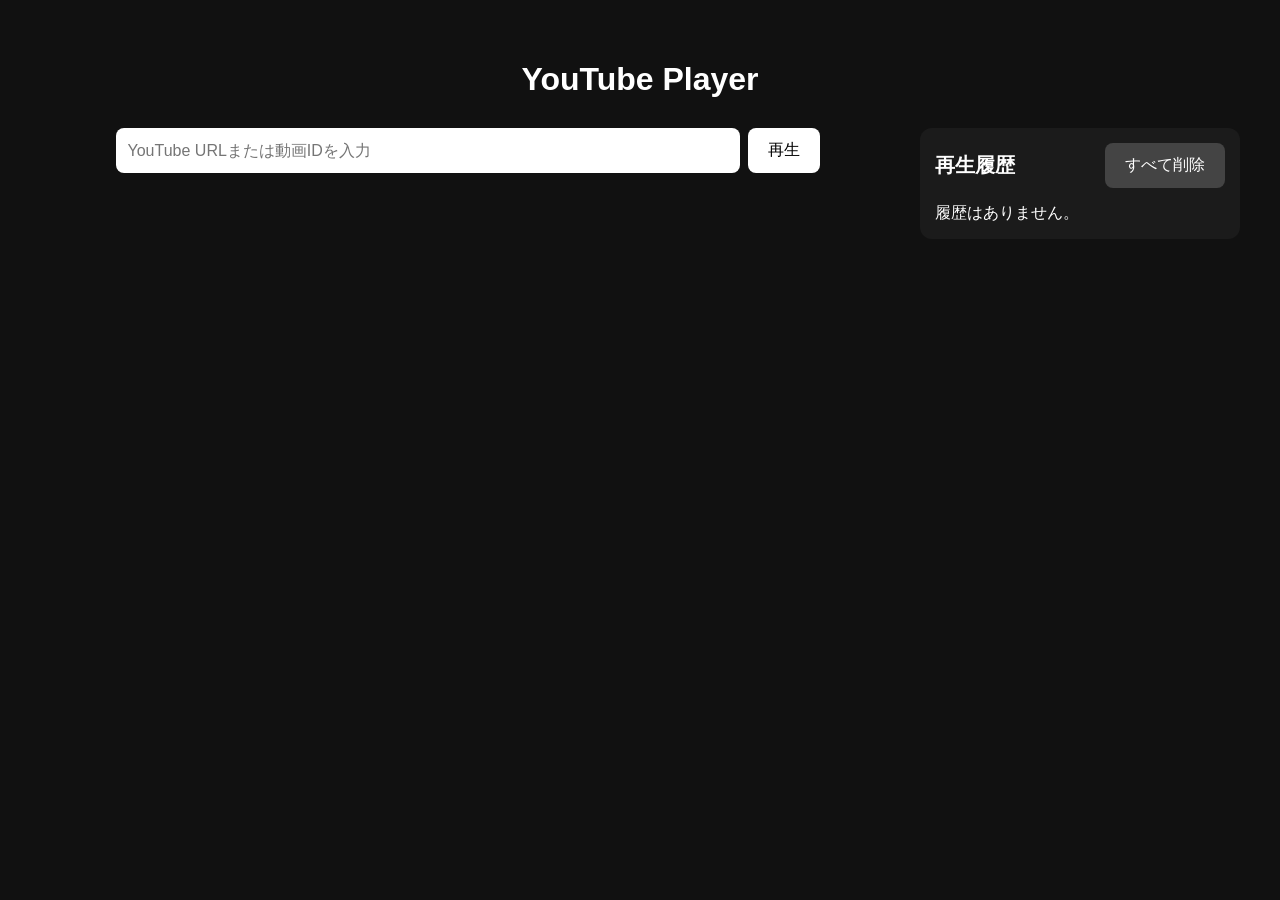
<file: Youtube-Iframe/index.html>
<!DOCTYPE html>
<html lang="ja">
<head>
    <meta charset="UTF-8">
    <meta name="viewport" content="width=device-width, initial-scale=1.0">
    <title>YouTube Player</title>
    <link rel="stylesheet" href="style.css">
</head>

<body>

    <h1>YouTube Player</h1>

    <div class="main-container">

        <!-- Left: Player -->
        <main class="player-section">

            <div class="input-area">
                <input
                    id="url"
                    type="text"
                    placeholder="YouTube URLまたは動画IDを入力"
                >
                <button onclick="loadVideo()">再生</button>
            </div>

            <div id="player"></div>

        </main>

        <!-- Right: History -->
        <aside class="history-section">

            <div class="history-header">
                <h2>再生履歴</h2>

                <button onclick="clearHistory()" class="delete-all">
                    すべて削除
                </button>
            </div>

            <div id="history">
                <p>履歴はありません。</p>
            </div>

        </aside>

    </div>

    <script src="script.js" defer></script>

</body>
</html>
</file>
<file: Youtube-Iframe/style.css>
body {
  margin: 0;
  padding: 40px;
  background: #111;
  color: white;
  font-family: Arial, sans-serif;
  text-align: center;
}

h1 {
  margin-bottom: 30px;
}

/* Main Layout */
.main-container {
  display: grid;
  grid-template-columns: minmax(0, 1fr) 320px;
  gap: 25px;
  max-width: 1500px;
  margin: 0 auto;
  align-items: start;
}

/* Player */
.player-section {
  min-width: 0;
}

.input-area {
  display: flex;
  justify-content: center;
  gap: 8px;
  flex-wrap: wrap;
}

input {
  flex: 1;
  min-width: 0;
  max-width: 600px;
  padding: 12px;
  font-size: 16px;
  border-radius: 8px;
  border: none;
  outline: none;
}

button {
  padding: 12px 20px;
  font-size: 16px;
  border: none;
  border-radius: 8px;
  cursor: pointer;
  background: white;
  color: black;
}

button:hover {
  background: #ddd;
}

#player {
  margin: 30px auto;
  width: 100%;
  aspect-ratio: 16 / 9;
}

iframe {
  width: 100%;
  height: 100%;
  border: 0;
  border-radius: 12px;
}

/* History */
.history-section {
  background: #1b1b1b;
  padding: 15px;
  border-radius: 12px;
  max-height: 75vh;
  overflow-y: auto;
  text-align: left;
}

.history-header {
  display: flex;
  justify-content: space-between;
  align-items: center;
  gap: 8px;
  margin-bottom: 15px;
}

.history-header h2 {
  margin: 0;
  font-size: 20px;
}

#history {
  display: flex;
  flex-direction: column;
  gap: 10px;
}

.history-item {
  display: flex;
  flex-direction: column;
  gap: 8px;
  padding: 10px;
  background: #292929;
  border-radius: 10px;
}

.history-item img {
  width: 100%;
  aspect-ratio: 16 / 9;
  object-fit: cover;
  border-radius: 6px;
}

.history-info {
  min-width: 0;
}

.history-info p {
  font-size: 12px;
  color: #aaa;
  overflow-wrap: anywhere;
}

.delete-all,
.delete-button {
  background: #444;
  color: white;
}

.delete-all:hover,
.delete-button:hover {
  background: #666;
}

.history-item button {
  width: 100%;
}

/* Responsive */
@media (max-width: 800px) {
  body {
    padding: 20px;
  }

  .main-container {
    grid-template-columns: 1fr;
  }

  .history-section {
    max-height: none;
  }
}
</file>
